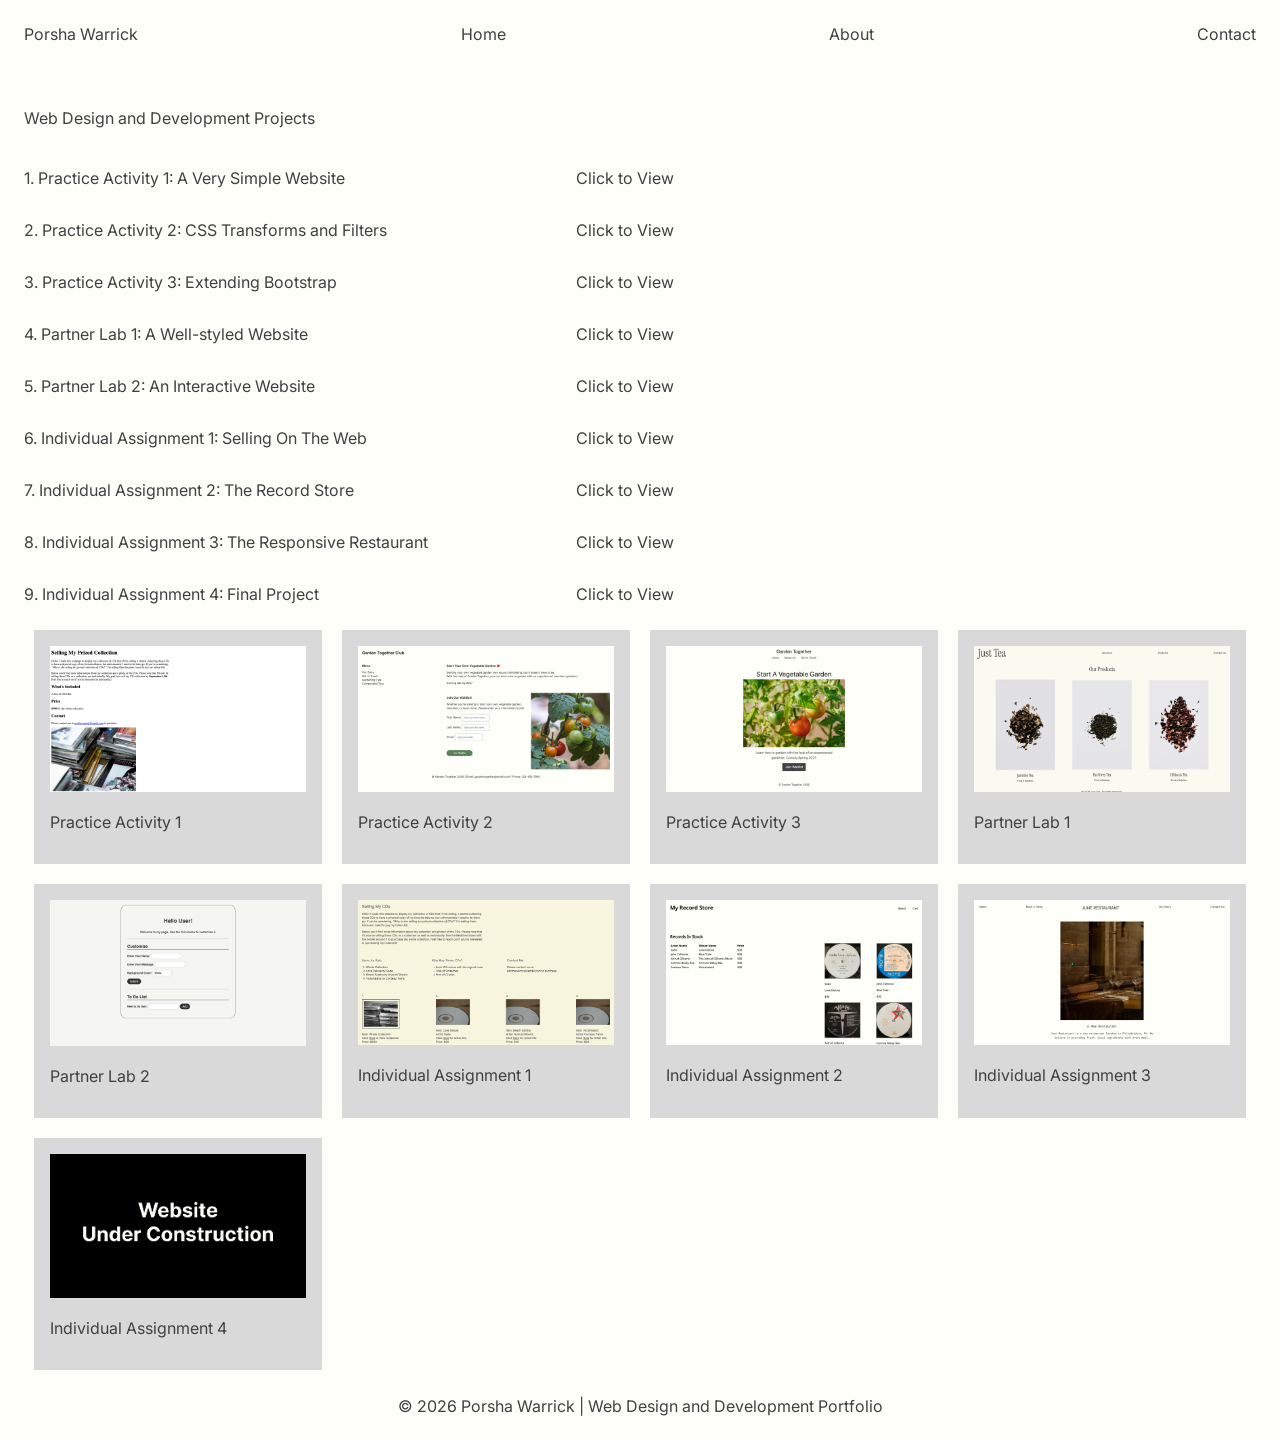
<file: index.html>
<!DOCTYPE html>
<html lang="en">
<head>
    <meta charset="UTF-8">
    <meta name="viewport" content="width=device-width, initial-scale=1.0">
    <title>Web Development Portfolio</title>
    <link rel="stylesheet" href="style.css">
    <link rel="preconnect" href="https://fonts.googleapis.com">
    <link rel="preconnect" href="https://fonts.gstatic.com" crossorigin>
    <link href="https://fonts.googleapis.com/css2?family=Inter:ital,opsz,wght@0,14..32,100..900;1,14..32,100..900&display=swap" rel="stylesheet">
</head>
<body>
    <header>
        <nav>
            <span>Porsha Warrick</span>
            <a href="index.html">Home</a>
            <a href="about.html">About</a>
            <a href="mailto:psw5226@psu.edu">Contact</a>
        </nav>
    </header>
    <h1 class="list-heading">Web Design and Development Projects</h1>
    <section class="project-list-container">
        <div class="list-item">
            <div class="item-name">
                <p>1. Practice Activity 1: A Very Simple Website</p>
            </div>
            <div class="item-link">
                <a class="view-link" href="practice-one.html">Click to View</a>
            </div>
        </div>
        <div class="list-item">
            <div class="item-name">
                <p>2. Practice Activity 2: CSS Transforms and Filters</p>
            </div>
            <div class="item-link">
                <a class="view-link" href="practice-two.html">Click to View</a>
            </div>
        </div>
        <div class="list-item">
            <div class="item-name">
                <p>3. Practice Activity 3: Extending Bootstrap</p>
            </div>
            <div class="item-link">
                <a class="view-link" href="practice-three.html">Click to View</a>
            </div>
        </div>
        <div class="list-item">
            <div class="item-name">
                <p>4. Partner Lab 1: A Well-styled Website</p>
            </div>
            <div class="item-link">
                <a class="view-link" href="partner-one.html">Click to View</a>
            </div>
        </div>
        <div class="list-item">
            <div class="item-name">
                <p>5. Partner Lab 2: An Interactive Website</p>
            </div>
            <div class="item-link">
                <a class="view-link" href="partner-two.html">Click to View</a>
            </div>
        </div>
        <div class="list-item">
            <div class="item-name">
                <p>6. Individual Assignment 1: Selling On The Web</p>
            </div>
            <div class="item-link">
                <a class="view-link" href="individual-one.html">Click to View</a>
            </div>
        </div>
        <div class="list-item">
            <div class="item-name">
                <p>7. Individual Assignment 2: The Record Store</p>
            </div>
            <div class="item-link">
                <a class="view-link" href="individual-two.html">Click to View</a>
            </div>
        </div>
        <div class="list-item">
            <div class="item-name">
                <p>8. Individual Assignment 3: The Responsive Restaurant</p>
            </div>
            <div class="item-link">
                <a class="view-link" href="individual-three.html">Click to View</a>
            </div>
        </div>
        <div class="list-item">
            <div class="item-name">
                <p>9. Individual Assignment 4: Final Project</p>
            </div>
            <div class="item-link">
                <a class="view-link" href="individual-four.html">Click to View</a>
            </div>
        </div>
    </section>
    <section class="websites-grid">
        <div class="landing-project">
            <img src="images/practice-activity-1.png" alt="Photo of a website">
            <p>Practice Activity 1</p>
        </div>
        <div class="landing-project">
            <img src="images/practice-activity-2.png" alt="Photo of a website">
            <p>Practice Activity 2</p>
        </div>
        <div class="landing-project">
            <img src="images/practice-activity-3.png" alt="Photo of a website">
            <p>Practice Activity 3</p>
        </div>
        <div class="landing-project">
            <img src="images/partner-lab-1.png" alt="Photo of a website">
            <p>Partner Lab 1</p>
        </div>
        <div class="landing-project">
            <img src="images/partner-lab-2.png" alt="Photo of a website">
            <p>Partner Lab 2</p>
        </div>
        <div class="landing-project">
            <img src="images/individual-assignment-1.png" alt="Photo of a website">
            <p>Individual Assignment 1</p>
        </div>
        <div class="landing-project">
            <img src="images/individual-assignment-2.png" alt="Photo of a website">
            <p>Individual Assignment 2</p>
        </div>
        <div class="landing-project">
            <img src="images/individual-assignment-3.png" alt="Photo of a website">
            <p>Individual Assignment 3</p>
        </div>
        <div class="landing-project">
            <img src="images/under-construction.png" alt="Photo of text that reads wesbite under construction">
            <p>Individual Assignment 4</p>
        </div>
    </section>
    <footer>
        &copy; 2026 Porsha Warrick | Web Design and Development Portfolio
    </footer>
</body>
</html>
</file>
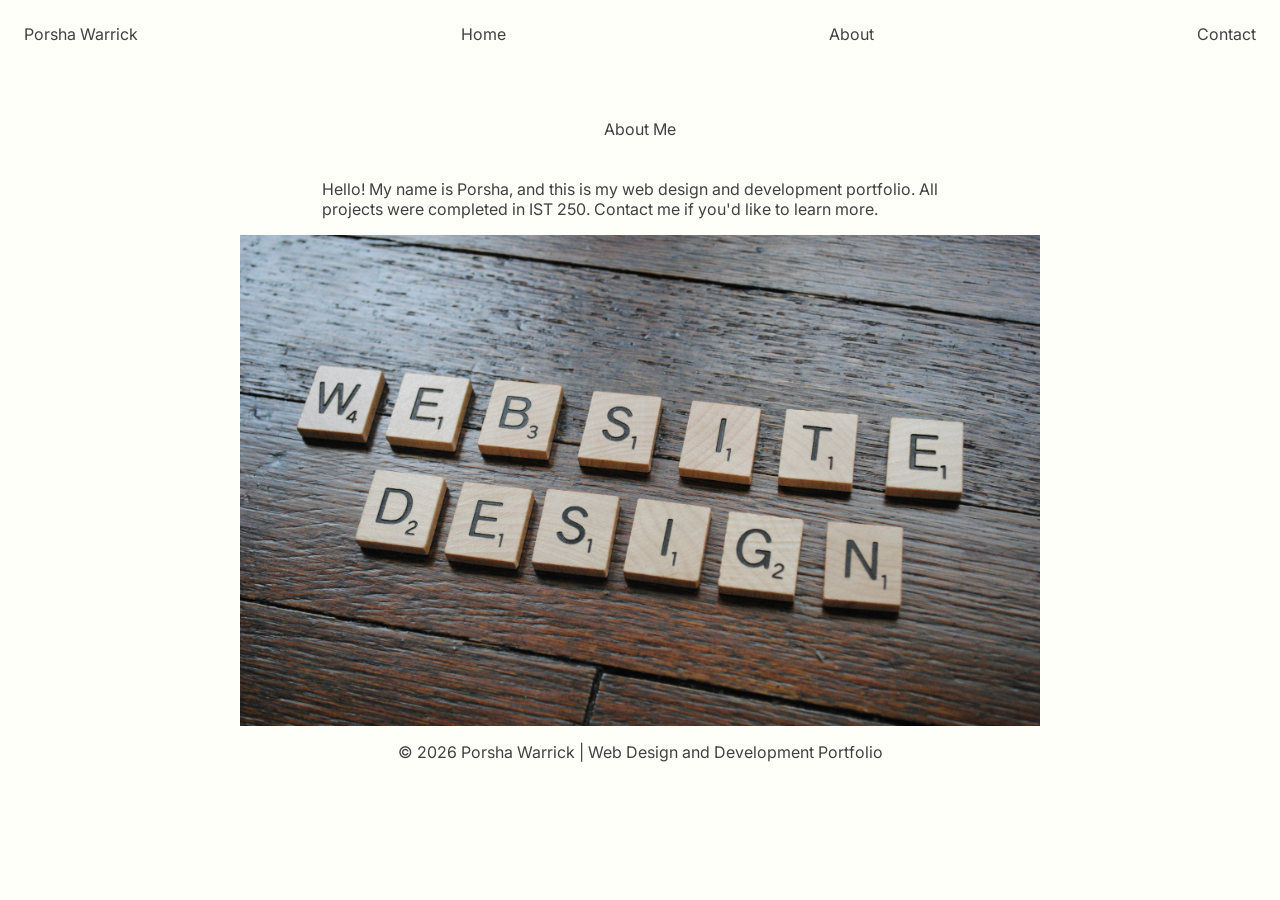
<file: about.html>
<!DOCTYPE html>
<html lang="en">
<head>
    <meta charset="UTF-8">
    <meta name="viewport" content="width=device-width, initial-scale=1.0">
    <title>Web Development Portfolio</title>
    <link rel="stylesheet" href="style.css">
    <link rel="preconnect" href="https://fonts.googleapis.com">
    <link rel="preconnect" href="https://fonts.gstatic.com" crossorigin>
    <link href="https://fonts.googleapis.com/css2?family=Inter:ital,opsz,wght@0,14..32,100..900;1,14..32,100..900&display=swap" rel="stylesheet">
</head>
<body>
    <header>
        <nav>
            <span>Porsha Warrick</span>
            <a href="index.html">Home</a>
            <a href="about.html">About</a>
            <a href="mailto:psw5226@psu.edu">Contact</a>
        </nav>
    </header>
    <div class="about">
        <h1>About Me</h1>
        <p>Hello! My name is Porsha, and this is my web design and development portfolio. 
        All projects were completed in IST 250. Contact me if you'd like to learn more.</p>
        <img src="images/sarah-b-qx18S1GOhvE-unsplash.jpg" alt="Photo of letter blocks">
    </div>
    <footer>
        &copy; 2026 Porsha Warrick | Web Design and Development Portfolio
    </footer>
</body>
</html>
</file>
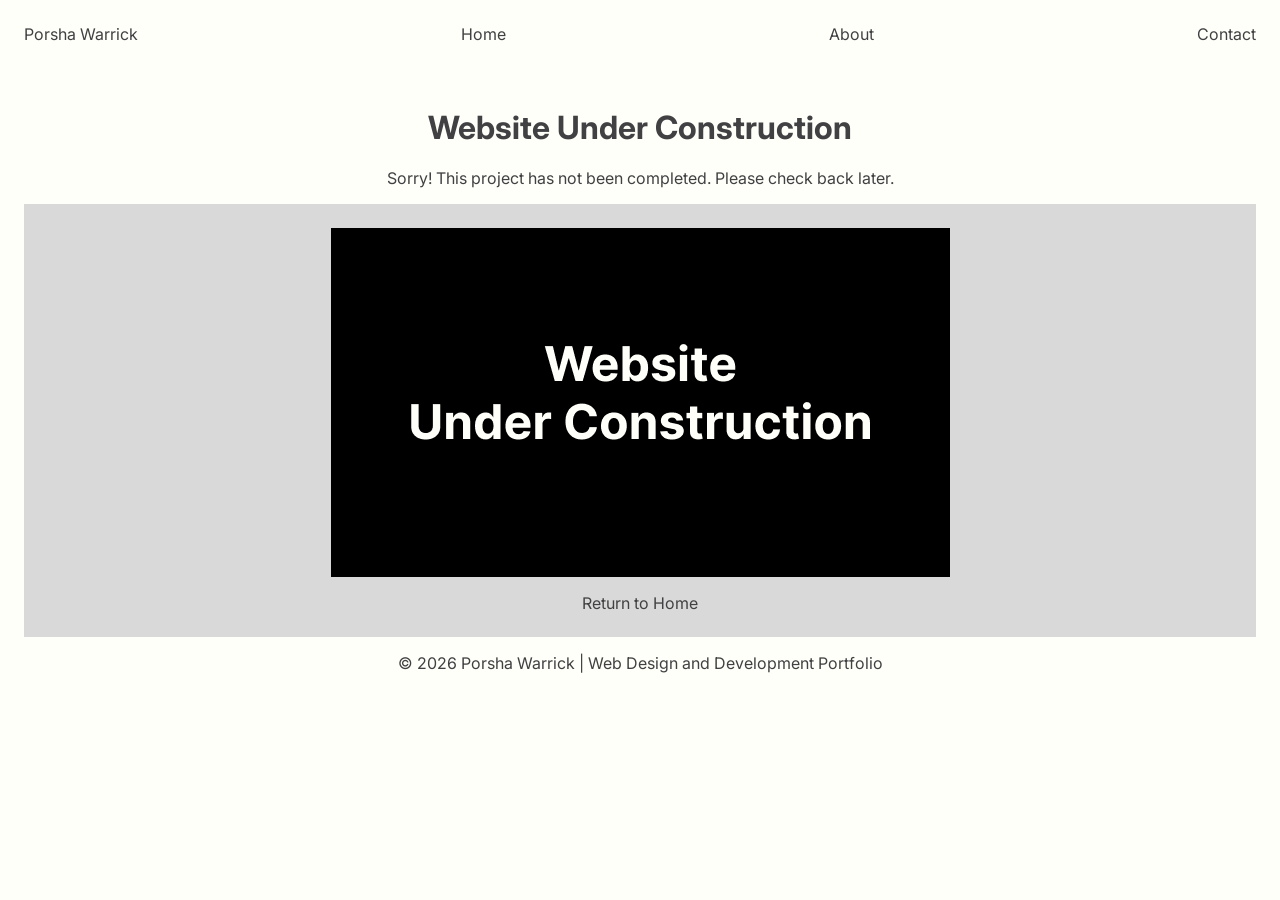
<file: individual-four.html>
<!DOCTYPE html>
<html lang="en">
<head>
    <meta charset="UTF-8">
    <meta name="viewport" content="width=device-width, initial-scale=1.0">
    <title>Web Development Portfolio</title>
    <link rel="stylesheet" href="style.css">
    <link rel="preconnect" href="https://fonts.googleapis.com">
    <link rel="preconnect" href="https://fonts.gstatic.com" crossorigin>
    <link href="https://fonts.googleapis.com/css2?family=Inter:ital,opsz,wght@0,14..32,100..900;1,14..32,100..900&display=swap" rel="stylesheet">
</head>
<body>
    <header>
        <nav>
            <span>Porsha Warrick</span>
            <a href="index.html">Home</a>
            <a href="about.html">About</a>
            <a href="mailto:psw5226@psu.edu">Contact</a>
        </nav>
    </header>
    <div class="under-contruction">
        <h1>Website Under Construction</h1>
        <p>Sorry! This project has not been completed. Please check back later.</p>
    </div>
    <div class="project-container">
        <img src="images/under-construction.png" alt="Photo of text that reads wesbite under construction">
        <a href="index.html">Return to Home</a>
    </div>
    <footer>
        &copy; 2026 Porsha Warrick | Web Design and Development Portfolio
    </footer>
</body>
</html>
</file>
<file: style.css>
body {
    font-family: "Inter", sans-serif;
    color: #414042;
    font-size: 16px;
    background-color: #FFFFFA;
    margin: 24px;
}

a {
    color: #414042;
    text-decoration: none;
}

header {
    margin-bottom: 64px;
}

nav {
    display: flex;
    justify-content: space-between;
}

.websites-grid {
    display: grid;
    /* grid-template-columns: auto auto auto auto; */
     grid-template-columns: 1fr 1fr 1fr 1fr;
}

.websites-grid div {
    background-color: #D9D9D9;
    border: 10px solid #FFFFFA;
    padding: 16px;
}

.landing-project img {
    width: 100%;
}

.list-heading {
    font-size: 16px;
    font-weight: 400;
    margin-bottom: 24px;
}

.list-item {
    display: flex;
    align-items: center;
    justify-content: space-between;
    width: 100%;
}

.project-list-container {
    display: flex;
    flex-wrap: wrap;
    width: 650px;
}

.project-list div {
    display: flex;
    align-items: center;
    gap: 34px;
}

footer {
    margin-top: 16px;
    text-align: center;
}

.project-container {
    background-color: #D9D9D9;
    padding: 24px;
    display: flex;
    justify-content: center;
    align-items: center;
    flex-direction: column;
    gap: 16px;
}

.project-container img {
    max-width: 980px;
}

.under-contruction {
    text-align: center;
}

.about {
    width: 800px;
    display: flex;
    flex-direction: column;
    align-items: center;
    margin-left: auto;
    margin-right: auto;
}

.about img {
    width: 100%;
}

.about h1 {
    font-size: 16px;
    font-weight: 400;
    margin-bottom: 24px;
}

.about p {
    max-width: 636px;
}
</file>
